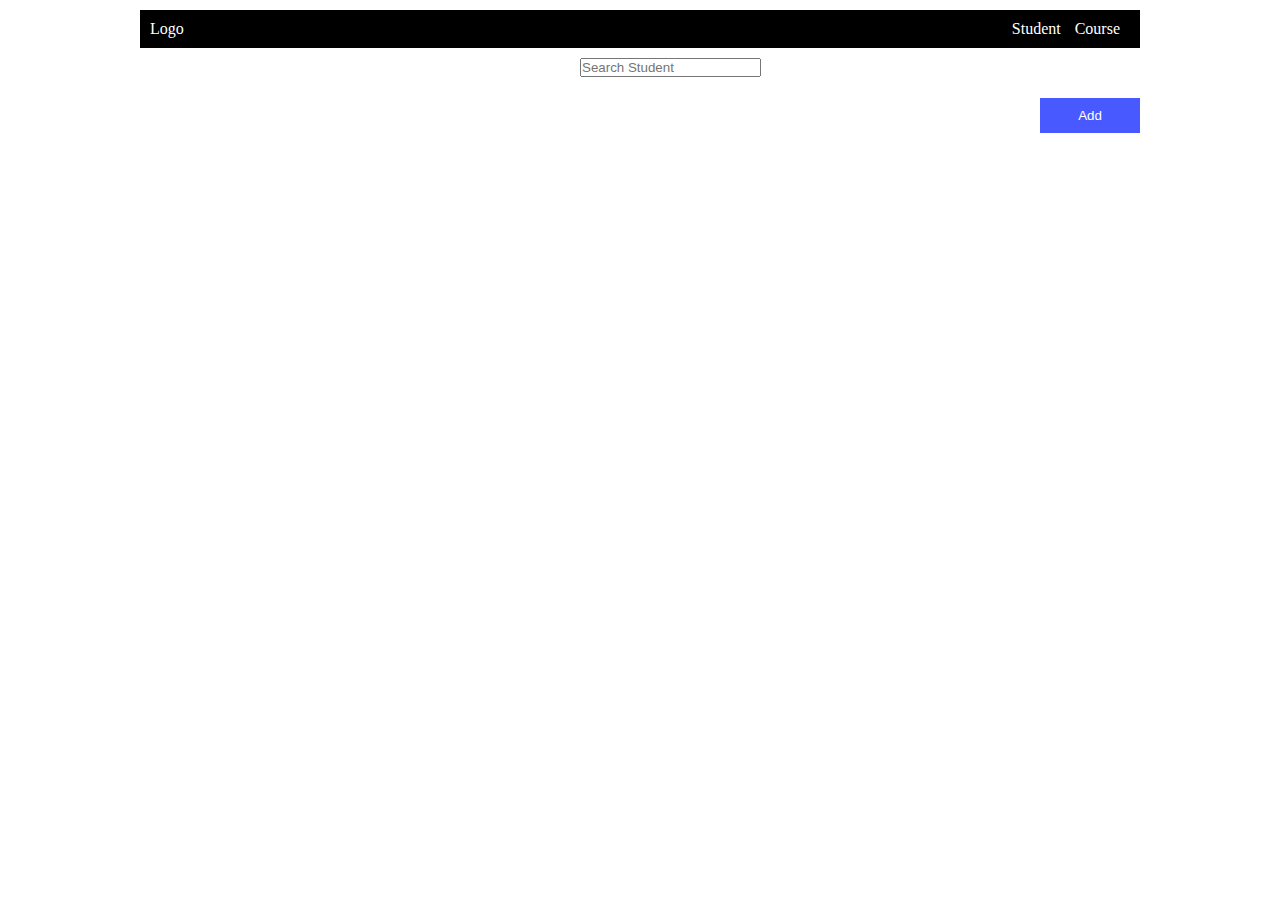
<file: studentRegistration/index.html>
<!DOCTYPE html>
<html lang="en">
  <head>
    <meta charset="UTF-8" />
    <meta http-equiv="X-UA-Compatible" content="IE=edge" />
    <meta name="viewport" conte nt="width=device-width, initial-scale=1.0" />
    <title>Document</title>
    <link rel="stylesheet" href="./style..css" />
  </head>
  <body>
    <div class="nav">
      <div class="logo">Logo</div>
      <div class="a">
        <a href="index.html">Student</a>
        <a href="./course.html">Course</a>
      </div>
    </div>
    <div class="searchCon">

      <input type="input" id = "stdSearch" placeholder="Search Student">
    </div>
    <form class="stdForm">
      <div>
        <label for="name">name</label>
        <div><input type="text" id="name" /></div>
      </div>
      <div>
        <label for="Email">Email</label>
        <div><input type="text" id="Email" /></div>
      </div>
      <div>
        <label for="Addres">Address</label>
        <div><input type="text" id="Address" /></div>
      </div>
      <div>
        <label for="profile">profile</label>
        <div><input type  ='file'  id="profile"></div>
      </div>
      <div>
       <img src="./user4.PNG" alt="">
      </div>
      <div class="choose">
      
      </div>

      <div class="add">
       <input id="btn" value="register">
      </div>
      <div>
      </div>
    </form>
    <div class="add">
        <button id = "add">Add</button>
    </div>
    <div class="container">
    
    </div>
  </body>
  <script src="./std.js"></script>
</html>
</file>
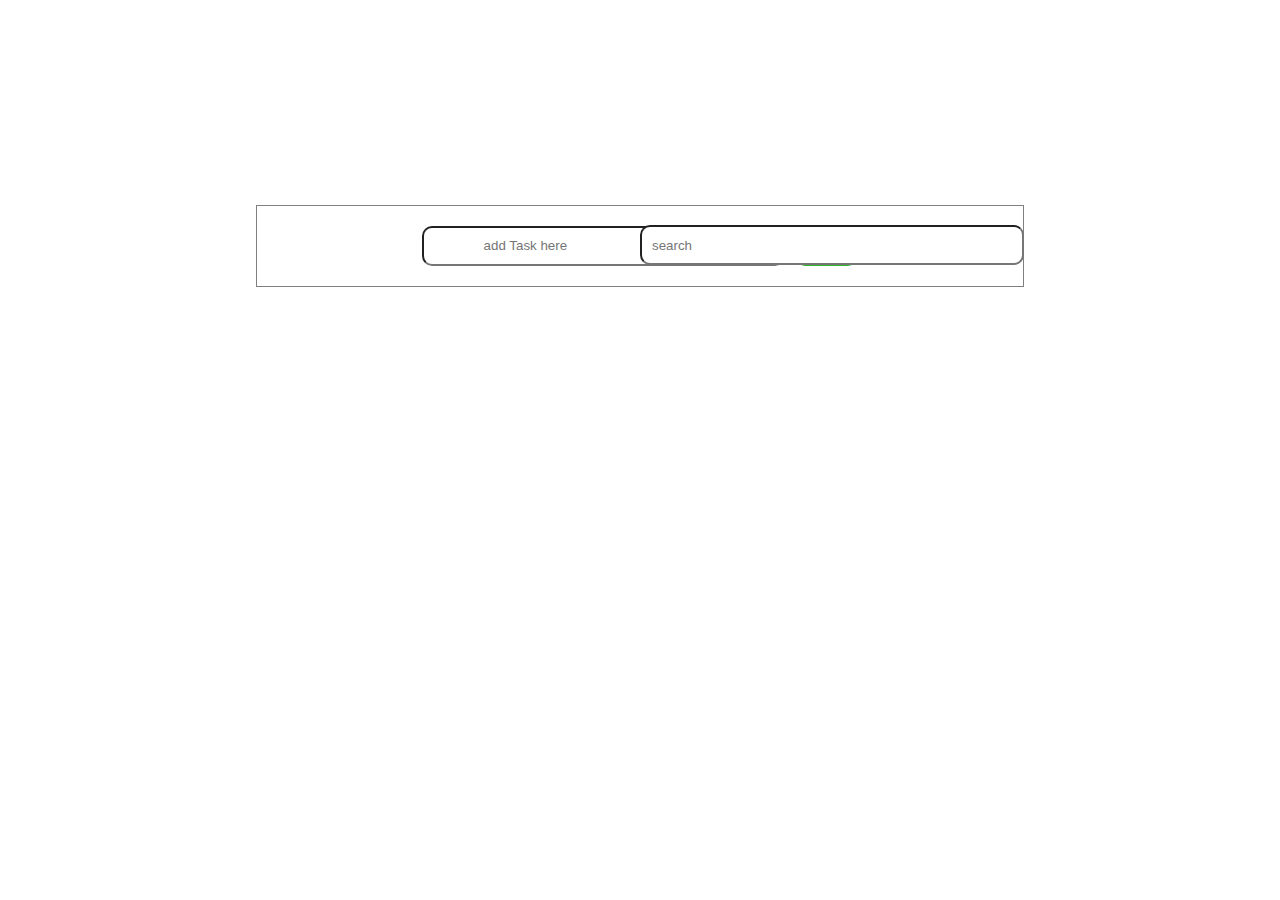
<file: todoList/index.html>
<!DOCTYPE html>
<html lang="en">
<head>
    <meta charset="UTF-8">
    <meta http-equiv="X-UA-Compatible" content="IE=edge">
    <meta name="viewport" content="width=device-width, initial-scale=1.0">
    <title>Document</title>
    <link rel="stylesheet" href="style.css">
</head>
<body>
    
    <div class="search">
        <input type="text" placeholder="search">
    </div>
    <div class="container">
        <form class="">
            <div class="inputContainer">
                <input type="text" id="input" placeholder="
                add Task here" autocomplete="off">
            </div>
            <div class="submitarea">
                <input type="submit" value="add" id="btn">
            </div>
        
        </form>
        <div class="result">
           
        </div>
    </div>
</body>
<script src="./app.js"></script>
</html>
</file>
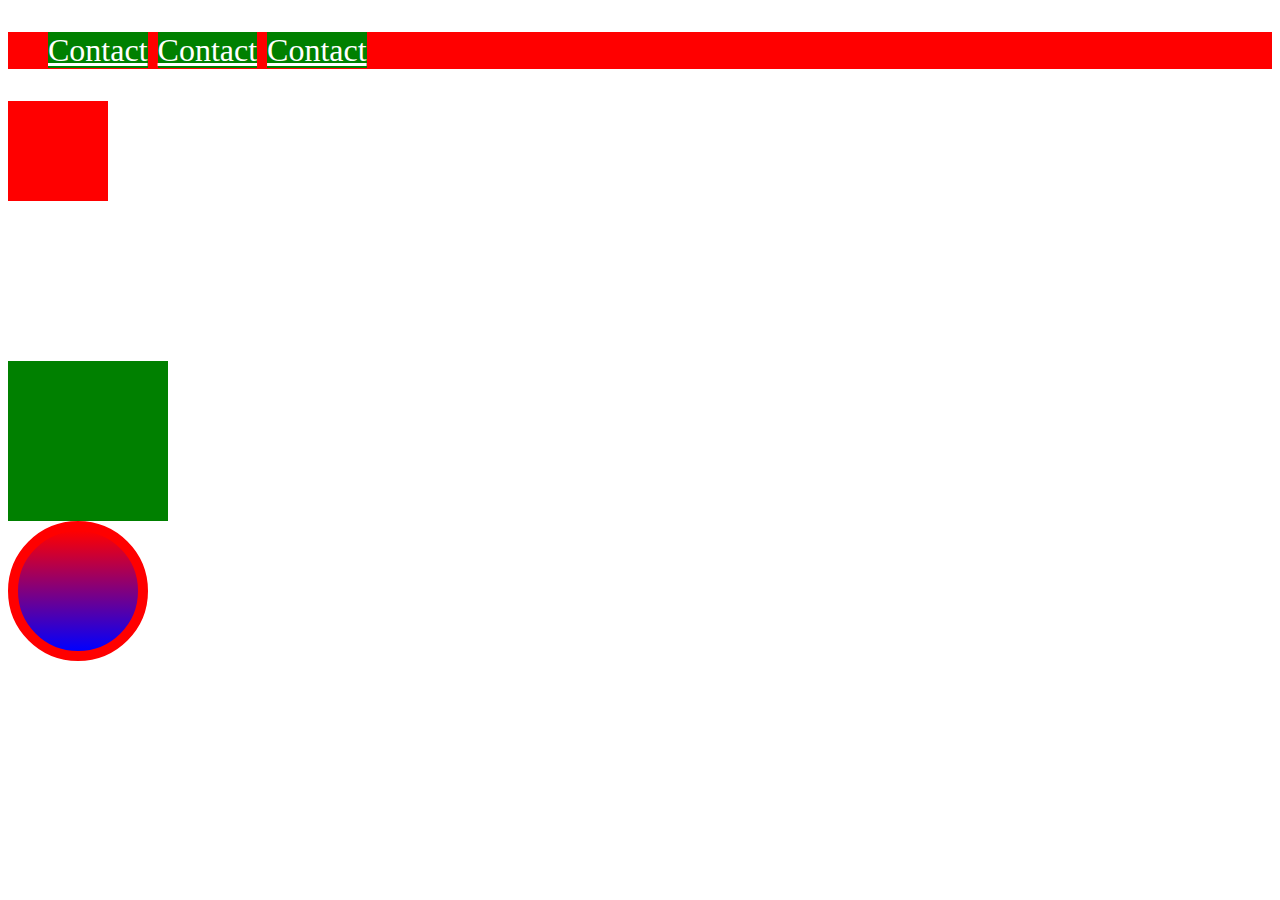
<file: animations/inex.html>
<!DOCTYPE html>
<html lang="en">
<head>
    <meta charset="UTF-8">
    <meta http-equiv="X-UA-Compatible" content="IE=edge">
    <meta name="viewport" content="width=device-width, initial-scale=1.0">
    <title>Document</title>
    <style>
        ul {
                font-size: 2rem;
                display: flex;
                background-color: red;
                gap: 10px;
        }
        ul li{
            list-style: none;

        }
        ul li a{
            background-color: green;
       
            color: white;
            transition: 0.5s;
        }
        ul li a:hover{
            transition: font-size 1.2rem 0.5s ;
            letter-spacing: 16px;
            margin:0 20px ;
            scale: 1.2;

        }
        .con{
            background-color: red;
            height: 100px;
            width: 100px;
            /* animation-name:grow ; */
            animation-duration:2s ;
            /* border-radius: 50%; */

        }
        .con2{
            background-color: green;
            width: 160px;
            height: 160px;
            margin-top: 160px;
            animation-name:grow-2 ;
            animation-duration:2s ;
            animation-delay: 1s;
            animation-iteration-count: 3;

        }

        @keyframes grow{
                0%{
                    width: 100px;
                    background-color: red;
                    height: 100px;
                }
                50%{
                background-color: green;
                width: 160px;
                scale: 1.2;
                /* border-radius: 50%; */
                /* background-color: #fff; */
                border: 1px solid beige;
                }
                100%{
                height: 160px;

                }
        }
        @keyframes {
            0%{
                width: 160px;
                height: 160px;
                background-color: green;
            }
            50%{
                width: 70px;
                height: 70px;
            }
            100%{
                width: 10px;
                height: 10px;
            }
        }
        .loading{
            border: 3px solid red;
            width: 100px;
            padding: 10px;
            height: 100px;
            border-radius: 50%;
            background:linear-gradient(red,blue);
           /* border-color: linear-gradient(red,blue); */
           border-width: 10px;
            animation-name:loading ;
            animation-duration: 2s;
            animation-iteration-count:7 ;
        }
        @keyframes loading{
            0%{
                rotate: 45deg;
            }
            10%{
                rotate: 60deg;
            }
            20%{
                rotate: 80deg;
            }
            30%{
                rotate: 100deg;
            }
            50%{
                rotate: 140deg;
            }
            60%{
                rotate: 180%;
            }
            70%{
                rotate: 240%;
            }
            80%{
                rotate: 280%;
            }
            100%{
                rotate: 360%;
            }
        }
    </style>
</head>
<body>
    <ul>
        <li>
            <a href="#">Contact</a>
        </li>
        <li>
            <a href="#">Contact</a>
        </li>
        <li>
            <a href="#">Contact</a>
        </li>
    </ul>
    <div class="con">

    </div>
    <div class="con2">

    </div>
    <div class="loading">

    </div>
</body>
</html>
</file>
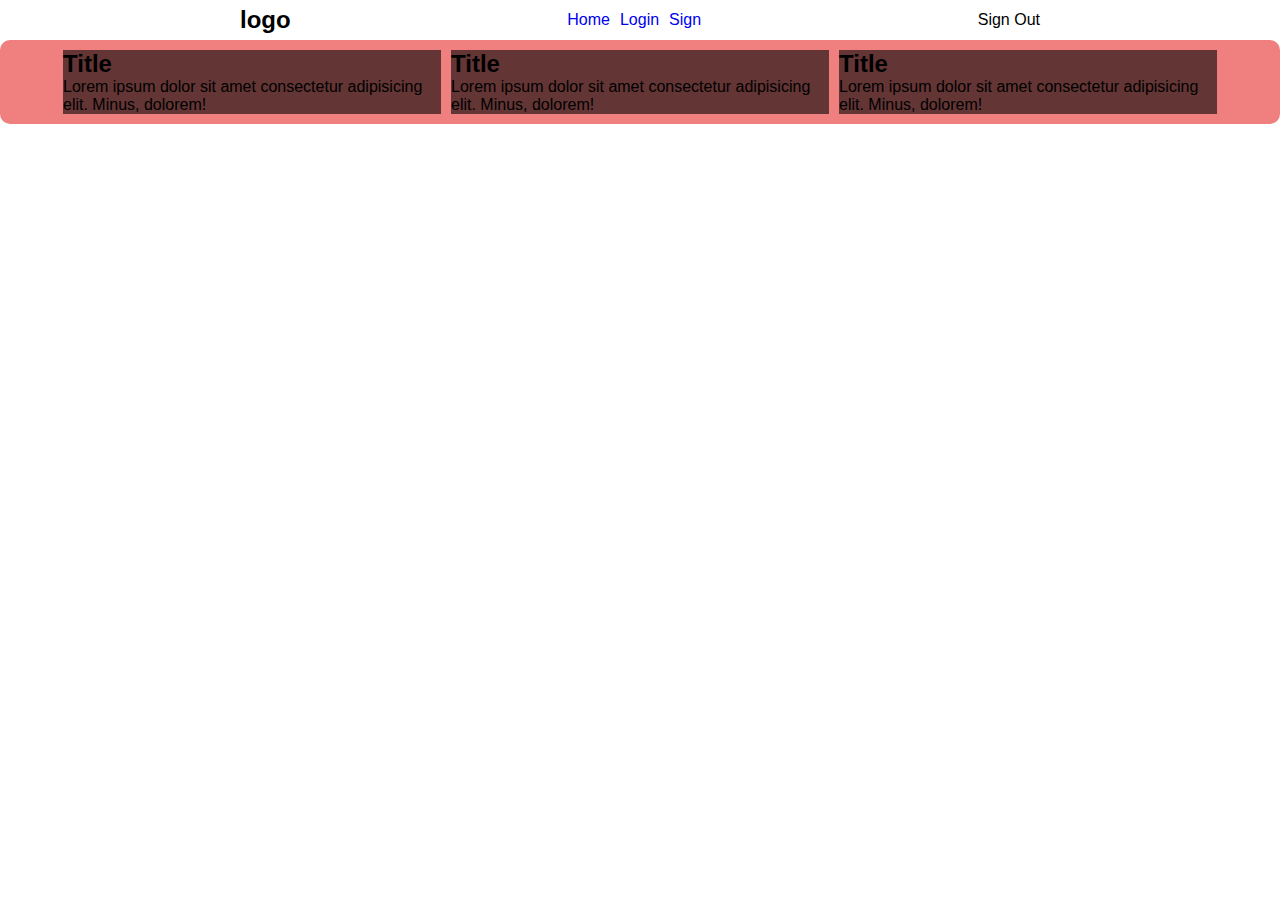
<file: imageSlding/index2.html>
<!DOCTYPE html>
<html lang="en">
<head>
    <meta charset="UTF-8">
    <meta http-equiv="X-UA-Compatible" content="IE=edge">
    <meta name="viewport" content="width=device-width, initial-scale=1.0">
    <title>Document</title>
    <link rel="stylesheet" href="style.2.css">
</head>
<body>
    <div class="container">
        <div class="logo"><h2>logo</h2></div>
        <div class="nav">
            <a href="#">Home</a>
            <a href="#">Login</a>
            <a href="#">Sign</a>
        </div>
        <div class="logout">
            Sign Out
        </div>
    </div>
    <div class="cardContainer">
        <div class="card">
            <h2>
                Title 
            </h2>
            <p>Lorem ipsum dolor sit amet consectetur adipisicing elit. Minus, dolorem!</p>
        </div>
        <div class="card">
            <h2>
                Title 
            </h2>
            <p>Lorem ipsum dolor sit amet consectetur adipisicing elit. Minus, dolorem!</p>
        </div>
        <div class="card">
            <h2>
                Title 
            </h2>
            <p>Lorem ipsum dolor sit amet consectetur adipisicing elit. Minus, dolorem!</p>
        </div>
    </div>
    
</body>
</html>
</file>
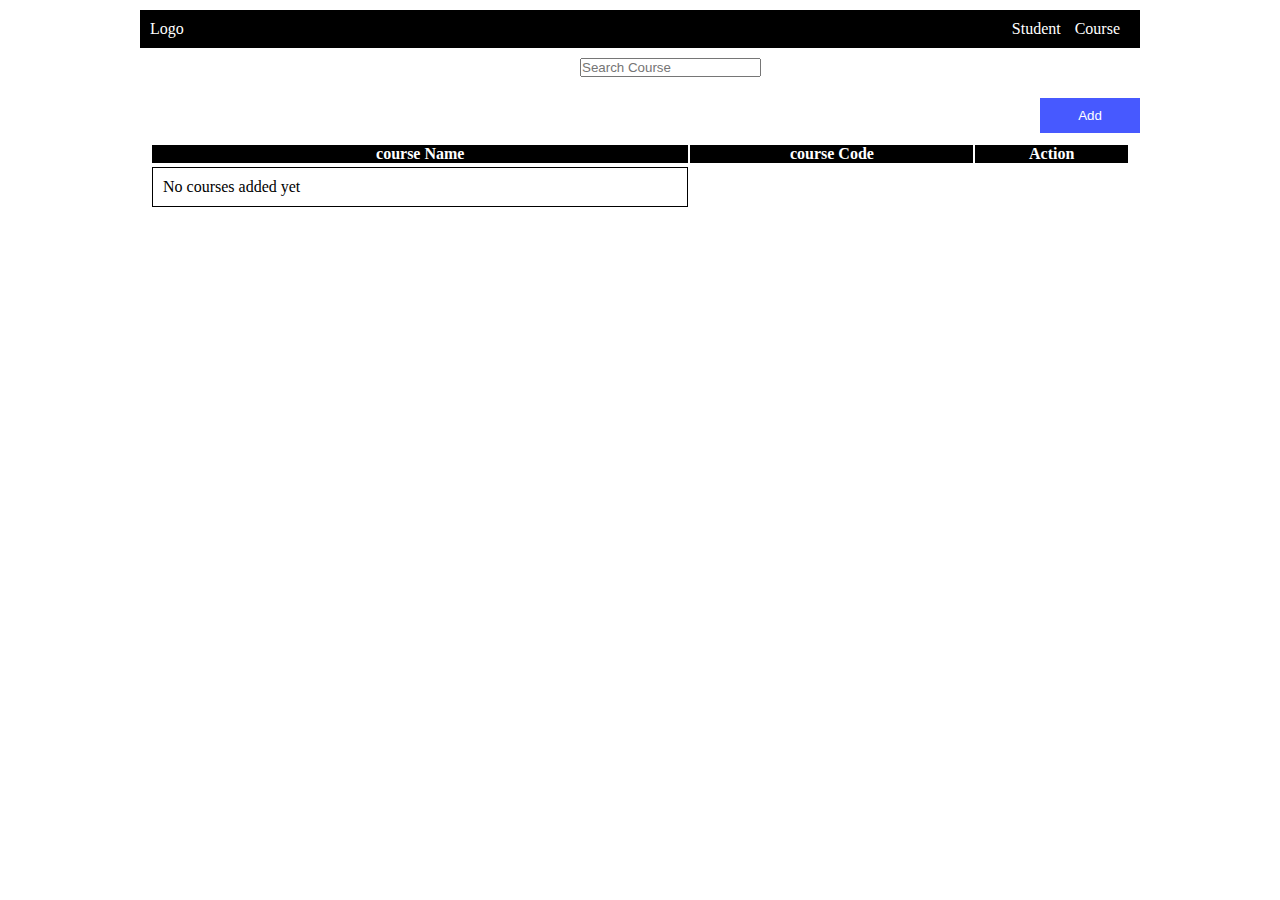
<file: studentRegistration/course.html>
<!DOCTYPE html>
<html lang="en">
  <head>
    <meta charset="UTF-8" />
    <meta http-equiv="X-UA-Compatible" content="IE=edge" />
    <meta name="viewport" conte nt="width=device-width, initial-scale=1.0" />
    <title>Document</title>
    <link rel="stylesheet" href="./style..css" />
  </head>
  <body>
    <div class="nav">
      <div class="logo">Logo</div>
      <div class="a">
        <a href="./index.html">Student</a>
        <a href="./course.html">Course</a>
      </div>
    </div>
    <div class="searchCon">

      <input type="input" id = "stdSearch" placeholder="Search Course">
    </div>
    <form class="courseForm">
      <div>
        <label for="course_name">course name</label>
        <div><input type="text" id="course_name" /></div>
      
      </div>
      <div>
        <label for="code">Course Code</label>
        <div><input type="text" id="code" /></div>
      </div>
     
      <div>
       <input id="btn" type="submit" value="Register">
      </div>
      <div>
      </div>
    </form>
    <div class="add">
        <button>Add</button>
    </div>
    <div class="container">
     
    </div>
  </body>
  <script src="./course.js"></script>
</html>
</file>
<file: studentRegistration/style..css>
*{
    padding: 0;
    margin: 0;
    box-sizing: border-box;
    text-decoration: none;
}

.nav{
    display: flex;
    justify-content: space-between;
    align-items: center;
    max-width: 1000px;
    margin: 10px auto;
    background-color: black;
    padding: 10px;
    color: white;
    
}
.container{
    max-width: 1000px;
    margin: auto;
    /* background-color: red; */
}
.container table{
    width: 100%;
    padding: 10px;
    /* border-collapse: collapse; */
}
.container table th{
    background-color: black;
    color: white;

}

.container table tr,td{
    border: 1px solid black;
    padding: 10px;
    
}

.nav a{
    color: white;
    margin-right: 10px;
}
form{
    /* display: flex; */
    max-width: 1000px;
    margin: 0 auto;
    position: absolute;
    left: 50%;
    top: 50%;
    transform: translate(-50%, -50%);
    background-color: white;
    padding: 10px;
    /* background-color: red; */
    border: 1px solid black;
    width: 500px;
    display: none;
}
form div label{
   padding-left: 10px;
  
}
form input{
    width: 100%;
    height: 40px;
    /* border-radius: 10px; */
    margin-top: 10px;
    margin-bottom: 5px;
}
form select{
    padding-left: 10px;
    width: 100%;
    height: 40px;
    /* border-radius: 10px; */
    margin-top: 10px;
    margin-bottom: 5px;
}
form button{
  width: 100%;
  background-color: rgb(11, 67, 67);
  color: white;
  padding: 10px;
  outline: none;
  border: none;
}
form  h3{
    margin-top: 10px;
    font-size: 1.2rem;
    color: green;
}
.show{
    display: block;
}
.add{
   
    max-width: 1000px;
    
  
    display: flex;
    width: 100%;
    display: flex;
    justify-content: flex-end;
    margin: auto;
    /* background-color: rebeccapurple; */
    

}
.add button{
    padding: 10px;
    width: 100px;
    background-color: rgb(71, 89, 255);
    border: 0;
    outline: 0;
    color: white;
}
.stdForm img{
    width: 50px;
    height: 50px;
    border-radius: 50%;
}
 img{
    width: 50px;
    height: 50px;
    border-radius: 50%;
}

.searchCon{
    max-width: 1000px;
    margin: auto;
    width: 120px;
    height: 40px;
}

table tr td button{
    background-color: green;
    padding: 10px;
    color: white;
    border-radius: 10px;
}
table tr td button{
    background-color: rgb(2, 190, 2);
    padding: 10px;
    color: white;
    border-radius: 10px;
}
</file>
<file: todoList/style.css>
*{
    padding: 0;
    margin: 0;
    box-sizing: border-box;
}

body{
    /* height: 100vh; */
    
}
.container{
    display: flex;
    flex-direction: column;
    justify-content: center;
    align-items: center;
    flex-wrap:wrap ;
    margin-top: 16%;
    /* height: 100vh; */
    /* border: 1px solid black; */

}
form{
    border: 1px solid gray;
    display: flex;
    align-items: center;
    justify-content: center;
    padding: 20px;
    width: 60%;
    flex-wrap:wrap ;
    /* background-color: red; */
    gap: 10px;
}
.container form input[type="submit"]{
    padding: 10px 20px ;
    border: 0;
    outline: none;
    border-radius: 10px;

    
    background-color: rgb(46, 184, 46);
    color: white;
}
.inputContainer{
    
    width: 50%;
}
form input{
    width: 100%;
    height: 40px;
    border-radius: 10px;
    border: 1;
    

}
.search{
    /* background-color: red; */
    /* padding: 10px; */
    /* align-self: flex-end; */
    
    position: absolute;
    left: 50%;
    /* background-color: red; */
    width: 30%;
    top: 25%;
    /* height: 40px; */

    display: flex;
    justify-content: center;
    align-items: center;
}
.search input{
    height: 40px;
    border-radius: 10px;
    padding-left:10px;
    width: 100%;
} 
.result{
    /* background-color: red; */
    width: 60%;
    /* padding: 10px; */
    width: 60%;
   
}
.result table{
    border-collapse: collapse;
    width: 100%;
    /* background-color: red; */
    
}
.result table tr,td,th{
    padding: 10px;
    border: 1px solid black;
    /* background-color: green; */
    /* width: 100%; */
}

table tr td > button:first-child{
    margin-right: 10px;
    padding: 5px;
    background-color: red;
    color: white;
    outline: none;
    border: none;
    border-radius: 10px;
    padding: 5px;
    
}

table tr td > button:last-child{
    margin-right: 10px;
    padding: 5px;
    background-color: green;
    color: white;
    outline: none;
    border: none;
    border-radius: 10px;
    padding: 5px;
}

@media screen and (max-width:768px) {
    .inputContainer{
        width: 100%;
    }

    .submitarea{
        width: 100%;
    }
    .result table tr,td,th{
        padding: 5px;
        border: 1px solid black;
        /* background-color: green; */
        /* width: 100%; */
    }
    table tr td > button:last-child{
       margin-top: 3px;
    }
    

}
</file>
<file: imageSlding/style.2.css>
*{
    padding: 0;
    margin: 0;
    box-sizing: border-box;
}
body{
    font-family: sans-serif;
}

.container{
    display: flex;
    /* min-height: 100vh; */
    height: 40px;
    justify-content: space-between;
    align-items: center;
    max-width: 800px;
    margin: 0 auto;

}
.container .nav{
    display: flex;
    gap: 10px;

}
.container .nav a{
    text-decoration: none;

}
.cardContainer{
    display: flex;
    background-color: lightcoral;
    flex-wrap: wrap;
    justify-content: center;
    border-radius: 10px;
    padding: 10px;
    gap: 10px;
}
.card{
    width: 30%;

}

@media screen and (max-width:600px) {
    .card{
        width: 100%;
        background-color: red;
    }
}
@media screen and (min-width:600px) {
    .card{
        width: 45%;
        background-color: green;
    }
}
@media screen and (min-width:1024px) {
    .card{
        width: 30%;
        background-color: rgb(99, 53, 53);
    }
}
</file>
